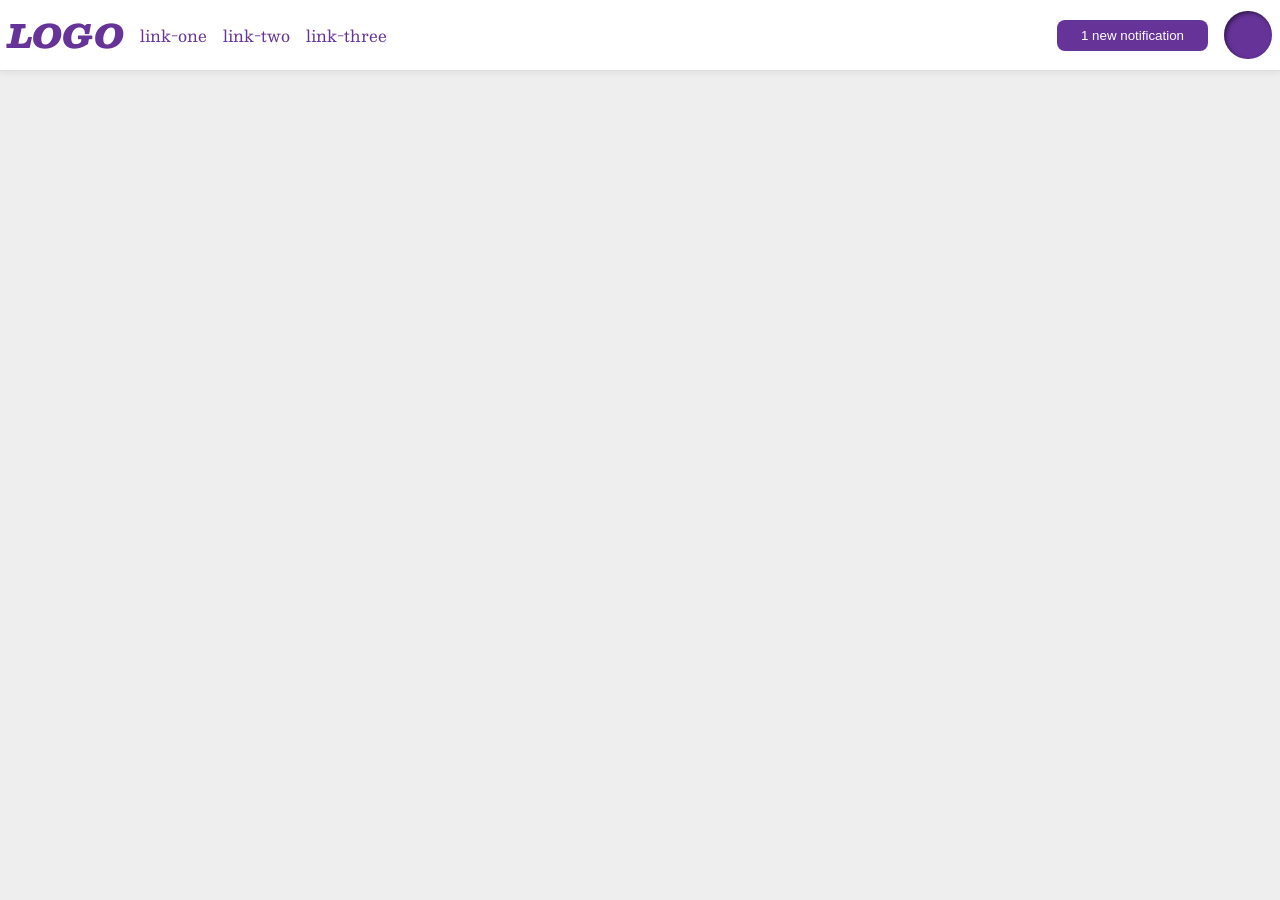
<file: foundations/flex/03-flex-header-2/index.html>
<!doctype html>
<html lang="en">
  <head>
    <meta charset="UTF-8" />
    <meta http-equiv="X-UA-Compatible" content="IE=edge" />
    <meta name="viewport" content="width=device-width, initial-scale=1.0" />
    <title>Flex Header 2</title>
    <link rel="stylesheet" href="style.css" />
  </head>
  <body>
    <div class="header">
      <div class="left-items">
        <div class="logo">LOGO</div>
        <ul class="links">
          <li><a href="https://google.com">link-one</a></li>
          <li><a href="https://google.com">link-two</a></li>
          <li><a href="https://google.com">link-three</a></li>
        </ul>
      </div>
      <div class="right-items">
        <button class="notifications">1 new notification</button>
        <div class="profile-image"></div>
      </div>
    </div>
  </body>
</html>
</file>
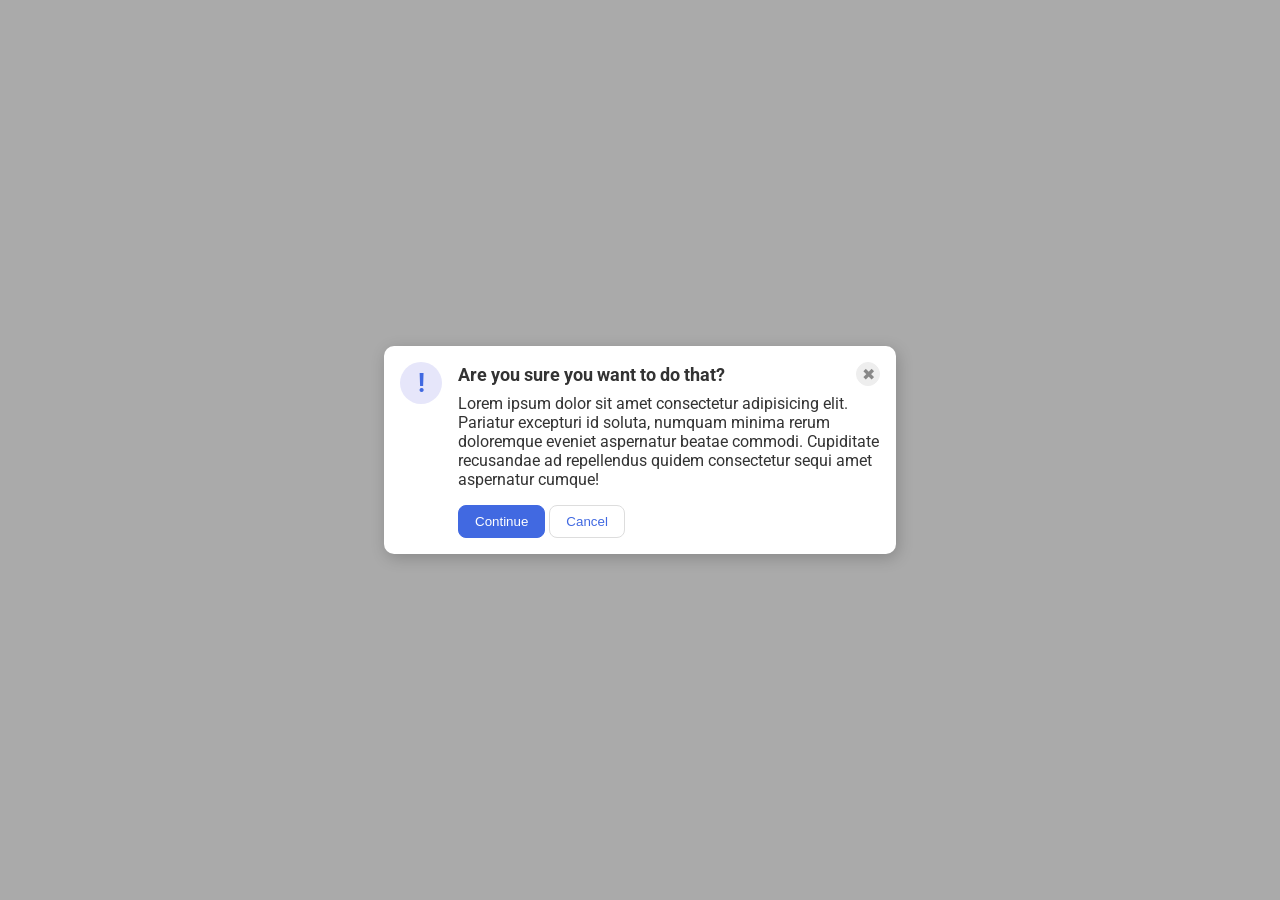
<file: foundations/flex/05-flex-modal/index.html>
<!doctype html>
<html lang="en">
  <head>
    <meta charset="UTF-8" />
    <meta http-equiv="X-UA-Compatible" content="IE=edge" />
    <meta name="viewport" content="width=device-width, initial-scale=1.0" />
    <link rel="stylesheet" href="style.css" />
    <title>Modal</title>
  </head>
  <body>
    <div class="modal">
      <div class="icon">!</div>
      <div class="container">
        <div class="header">
          Are you sure you want to do that?
          <button class="close-button">✖</button>
        </div>
        <div class="text">
          Lorem ipsum dolor sit amet consectetur adipisicing elit. Pariatur
          excepturi id soluta, numquam minima rerum doloremque eveniet
          aspernatur beatae commodi. Cupiditate recusandae ad repellendus quidem
          consectetur sequi amet aspernatur cumque!
        </div>
        <button class="continue">Continue</button>
        <button class="cancel">Cancel</button>
      </div>
    </div>
  </body>
</html>
</file>
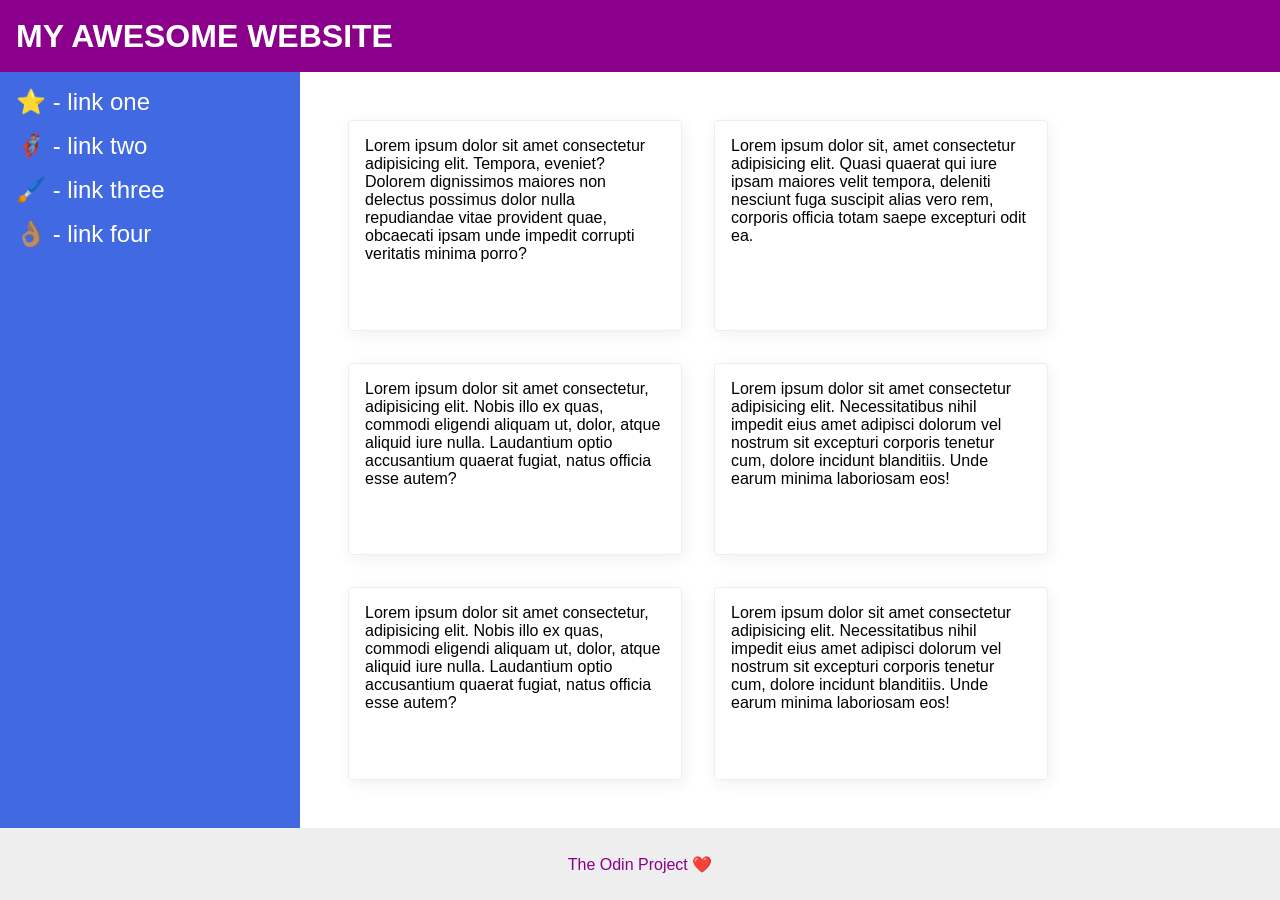
<file: foundations/flex/07-flex-layout-2/index.html>
<!doctype html>
<html lang="en">
  <head>
    <meta charset="UTF-8" />
    <meta http-equiv="X-UA-Compatible" content="IE=edge" />
    <meta name="viewport" content="width=device-width, initial-scale=1.0" />
    <title>The Holy Grail</title>
    <link rel="stylesheet" href="style.css" />
  </head>
  <body>
    <div class="header">MY AWESOME WEBSITE</div>
    <div class="body">
      <div class="sidebar">
        <ul>
          <li><a href="#">⭐ - link one</a></li>
          <li><a href="#">🦸🏽‍♂️ - link two</a></li>
          <li><a href="#">🖌️ - link three</a></li>
          <li><a href="#">👌🏽 - link four</a></li>
        </ul>
      </div>

      <div class="container">
        <div class="card">
          Lorem ipsum dolor sit amet consectetur adipisicing elit. Tempora,
          eveniet? Dolorem dignissimos maiores non delectus possimus dolor nulla
          repudiandae vitae provident quae, obcaecati ipsam unde impedit
          corrupti veritatis minima porro?
        </div>
        <div class="card">
          Lorem ipsum dolor sit, amet consectetur adipisicing elit. Quasi
          quaerat qui iure ipsam maiores velit tempora, deleniti nesciunt fuga
          suscipit alias vero rem, corporis officia totam saepe excepturi odit
          ea.
        </div>
        <div class="card">
          Lorem ipsum dolor sit amet consectetur, adipisicing elit. Nobis illo
          ex quas, commodi eligendi aliquam ut, dolor, atque aliquid iure nulla.
          Laudantium optio accusantium quaerat fugiat, natus officia esse autem?
        </div>
        <div class="card">
          Lorem ipsum dolor sit amet consectetur adipisicing elit.
          Necessitatibus nihil impedit eius amet adipisci dolorum vel nostrum
          sit excepturi corporis tenetur cum, dolore incidunt blanditiis. Unde
          earum minima laboriosam eos!
        </div>
        <div class="card">
          Lorem ipsum dolor sit amet consectetur, adipisicing elit. Nobis illo
          ex quas, commodi eligendi aliquam ut, dolor, atque aliquid iure nulla.
          Laudantium optio accusantium quaerat fugiat, natus officia esse autem?
        </div>
        <div class="card">
          Lorem ipsum dolor sit amet consectetur adipisicing elit.
          Necessitatibus nihil impedit eius amet adipisci dolorum vel nostrum
          sit excepturi corporis tenetur cum, dolore incidunt blanditiis. Unde
          earum minima laboriosam eos!
        </div>
      </div>
    </div>

    <div class="footer">The Odin Project ❤️</div>
  </body>
</html>
</file>
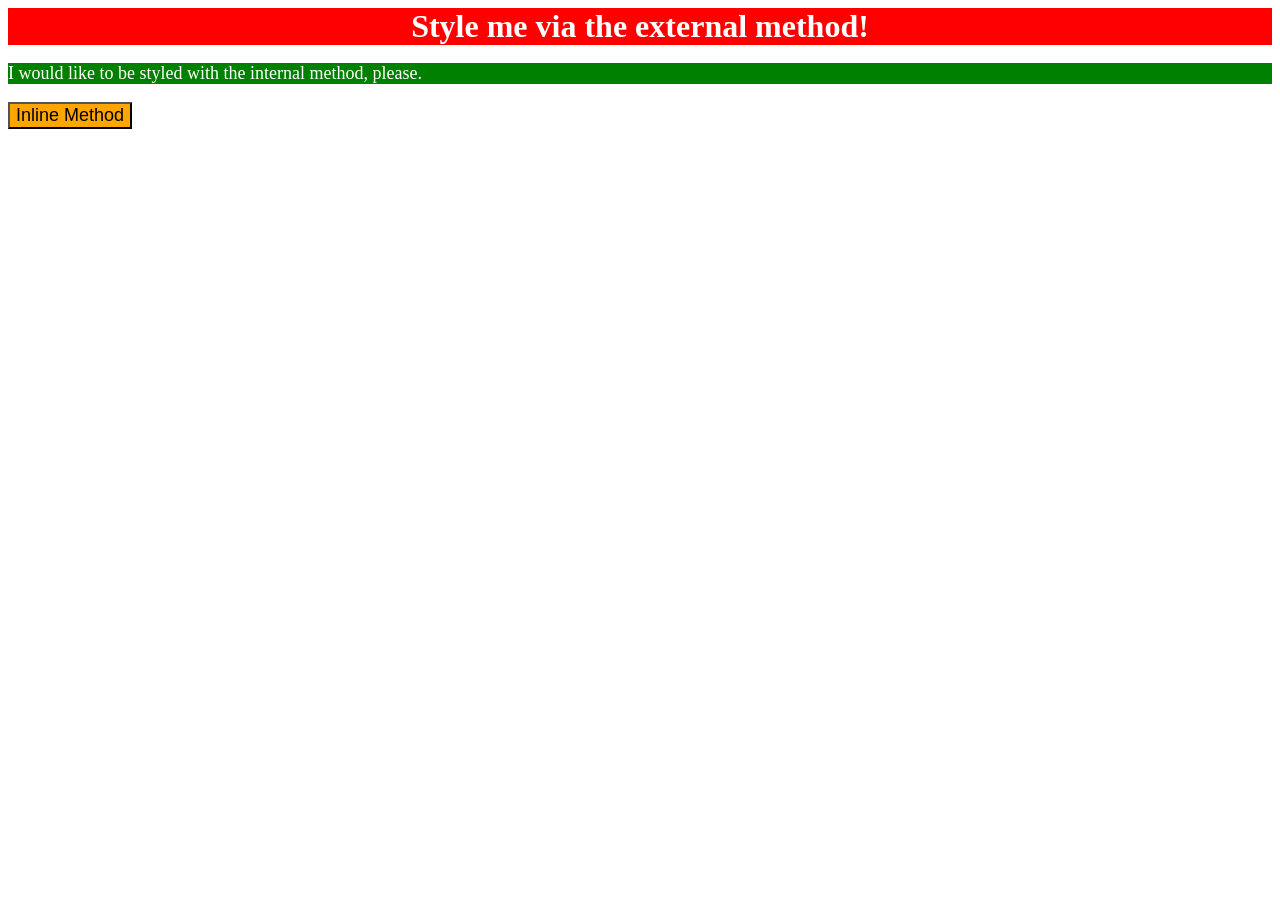
<file: foundations/intro-to-css/01-css-methods/index.html>
<!doctype html>
<html lang="en">
  <head>
    <meta charset="UTF-8" />
    <meta http-equiv="X-UA-Compatible" content="IE=edge" />
    <meta name="viewport" content="width=device-width, initial-scale=1.0" />
    <title>Methods for Adding CSS</title>
    <link href="./styles.css" rel="stylesheet" />
    <style>
      p {
        background-color: green;
        color: white;
        font-size: 18px;
      }
    </style>
  </head>
  <body>
    <div>Style me via the external method!</div>
    <p>I would like to be styled with the internal method, please.</p>
    <button style="background-color: orange; font-size: 18px">
      Inline Method
    </button>
  </body>
</html>
</file>
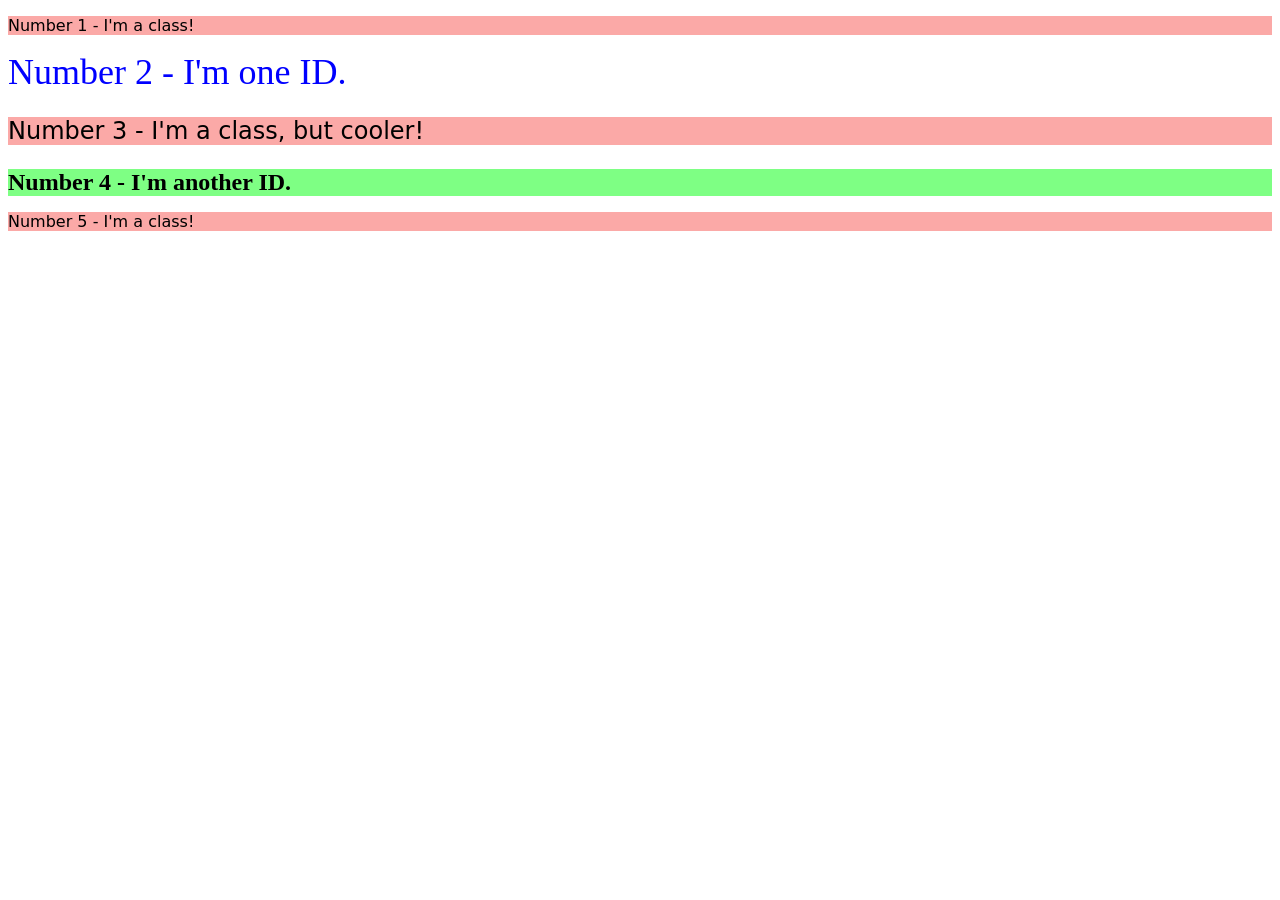
<file: foundations/intro-to-css/02-class-id-selectors/index.html>
<!doctype html>
<html lang="en">
  <head>
    <meta charset="UTF-8" />
    <meta http-equiv="X-UA-Compatible" content="IE=edge" />
    <meta name="viewport" content="width=device-width, initial-scale=1.0" />
    <title>Class and ID Selectors</title>
    <link rel="stylesheet" href="style.css" />
  </head>
  <body>
    <p class="odd">Number 1 - I'm a class!</p>
    <div id="second">Number 2 - I'm one ID.</div>
    <p class="odd third">Number 3 - I'm a class, but cooler!</p>
    <div id="fourth">Number 4 - I'm another ID.</div>
    <p class="odd">Number 5 - I'm a class!</p>
  </body>
</html>
</file>
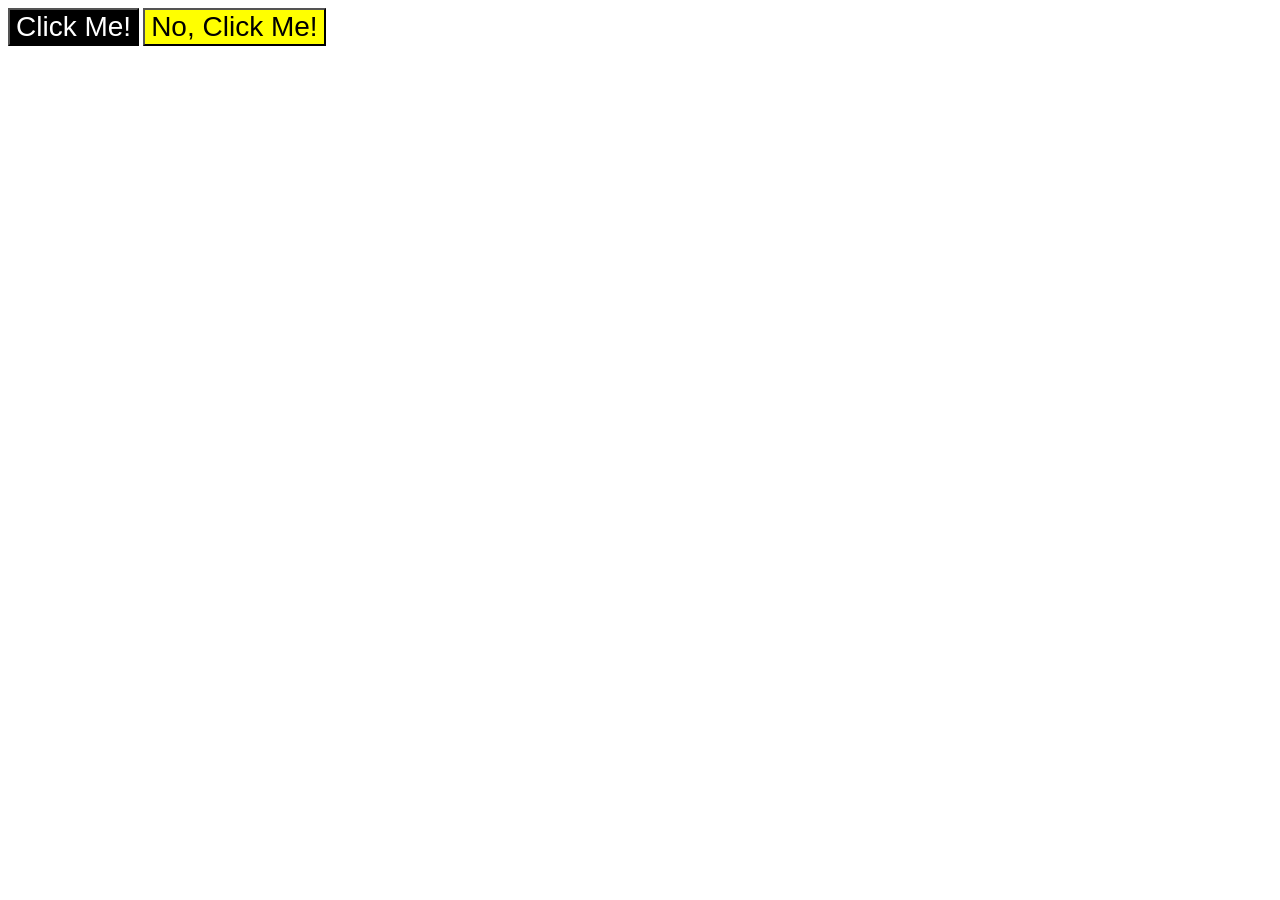
<file: foundations/intro-to-css/03-grouping-selectors/index.html>
<!doctype html>
<html lang="en">
  <head>
    <meta charset="UTF-8" />
    <meta http-equiv="X-UA-Compatible" content="IE=edge" />
    <meta name="viewport" content="width=device-width, initial-scale=1.0" />
    <title>Grouping Selectors</title>
    <link rel="stylesheet" href="style.css" />
  </head>
  <body>
    <button class="me">Click Me!</button>
    <button class="no-me">No, Click Me!</button>
  </body>
</html>
</file>
<file: foundations/flex/03-flex-header-2/style.css>
/* this is some magical font-importing.  
you'll learn about it later. */
@import url("https://fonts.googleapis.com/css2?family=Besley:ital,wght@0,400;1,900&display=swap");

body {
  margin: 0;
  background: #eee;
  font-family: Besley, serif;
}

.header {
  background: white;
  border-bottom: 1px solid #ddd;
  box-shadow: 0 0 8px rgba(0, 0, 0, 0.1);
  display: flex;
  justify-content: space-between;
  padding: 8px;
}

.left-items, .right-items {
  display: flex;
  align-items: center;
  gap: 16px;
}

.profile-image {
  background: rebeccapurple;
  box-shadow: inset 2px 2px 4px rgba(0, 0, 0, 0.5);
  border-radius: 50%;
  width: 48px;
  height: 48px;
}

.logo {
  color: rebeccapurple;
  font-size: 32px;
  font-weight: 900;
  font-style: italic;
}

button {
  border: none;
  border-radius: 8px;
  background: rebeccapurple;
  color: white;
  padding: 8px 24px;
}

a {
  /* this removes the line under our links */
  text-decoration: none;
  color: rebeccapurple;
}

ul {
  list-style-type: none;
  display: flex;
  margin: 0;
  padding: 0;
  gap: 16px;
}
</file>
<file: foundations/flex/05-flex-modal/style.css>
@import url("https://fonts.googleapis.com/css2?family=Roboto:wght@400;700&display=swap");

html,
body {
  height: 100%;
}

body {
  font-family: Roboto, sans-serif;
  margin: 0;
  background: #aaa;
  color: #333;
  /* I'll give you this one for free lol */
  display: flex;
  align-items: center;
  justify-content: center;
}

.modal {
  background: white;
  width: 480px;
  border-radius: 10px;
  box-shadow: 2px 4px 16px rgba(0, 0, 0, 0.2);
  display: flex;
  gap: 16px;
  padding: 16px;
}

.icon {
  color: royalblue;
  font-size: 26px;
  font-weight: 700;
  background: lavender;
  width: 42px;
  height: 42px;
  border-radius: 50%;
  display: flex;
  align-items: center;
  justify-content: center;
  flex-shrink: 0;
}

.header {
  display: flex;
  align-items: center;
  justify-content: space-between;
  font-weight: bold;
  font-size: 18px;
  margin-bottom: 8px;
}

.close-button {
  background: #eee;
  border-radius: 50%;
  color: #888;
  font-weight: 400;
  font-size: 16px;
  height: 24px;
  width: 24px;
  display: flex;
  align-items: center;
  justify-content: center;
  border: 1px solid #eee;
  padding: 0;
}

button {
  cursor: pointer;
  padding: 8px 16px;
  border-radius: 8px;
}

button.continue {
  background: royalblue;
  border: 1px solid royalblue;
  color: white;
}

button.cancel {
  background: white;
  border: 1px solid #ddd;
  color: royalblue;
}

.text {
  margin-bottom: 16px;
}
</file>
<file: foundations/flex/07-flex-layout-2/style.css>
body {
  font-family:
    -apple-system, BlinkMacSystemFont, "Segoe UI", Roboto, Oxygen, Ubuntu,
    Cantarell, "Open Sans", "Helvetica Neue", sans-serif;
  margin: 0;
  min-height: 100vh;
  display: flex;
  flex-direction: column;
}

a {
  color: white;
  text-decoration: none;
  font-size: 24px;
}

ul {
  list-style: none;
  padding: 0;
  margin: 0;
}

li {
  margin-bottom: 16px;
}

.header {
  height: 72px;
  background: darkmagenta;
  color: white;
  font-weight: 900;
  font-size: 32px;
  padding: 0 16px;
  display: flex;
  align-items: center;
}

.footer {
  height: 72px;
  background: #eee;
  color: darkmagenta;
  display: flex;
  justify-content: center;
  align-items: center;
}

.sidebar {
  width: 300px;
  background: royalblue;
  box-sizing: border-box;
  flex-shrink: 0;
  padding: 16px;
}

.card {
  border: 1px solid #eee;
  box-shadow: 2px 4px 16px rgba(0, 0, 0, 0.06);
  border-radius: 4px;
  padding: 16px;
  width: 300px;
}

.body {
  display: flex;
  flex: 1;
}

.container {
  padding: 48px;
  display: flex;
  flex-flow: wrap;
  gap: 32px;
}
</file>
<file: foundations/intro-to-css/01-css-methods/styles.css>
div {
  background-color: red;
  color: white;
  font-size: 32px;
  text-align: center;
  font-weight: bold;
}
</file>
<file: foundations/intro-to-css/02-class-id-selectors/style.css>
.odd {
  background-color: rgb(251, 169, 167);
  font-family: Verdana, "DejaVu Sans", sans-serif;
}

#second {
  color: rgb(0, 0, 255);
  font-size: 36px;
}

.third {
  font-size: 24px;
}

#fourth {
  background-color: rgb(126, 255, 132);
  font-size: 24px;
  font-weight: bold;
}
</file>
<file: foundations/intro-to-css/03-grouping-selectors/style.css>
.me,
.no-me {
  font-size: 28px;
  font-family: Helvetica, "Times New Roman", sans-serif;
}

.me {
  background-color: black;
  color: white;
}

.no-me {
  background-color: yellow;
}
</file>
